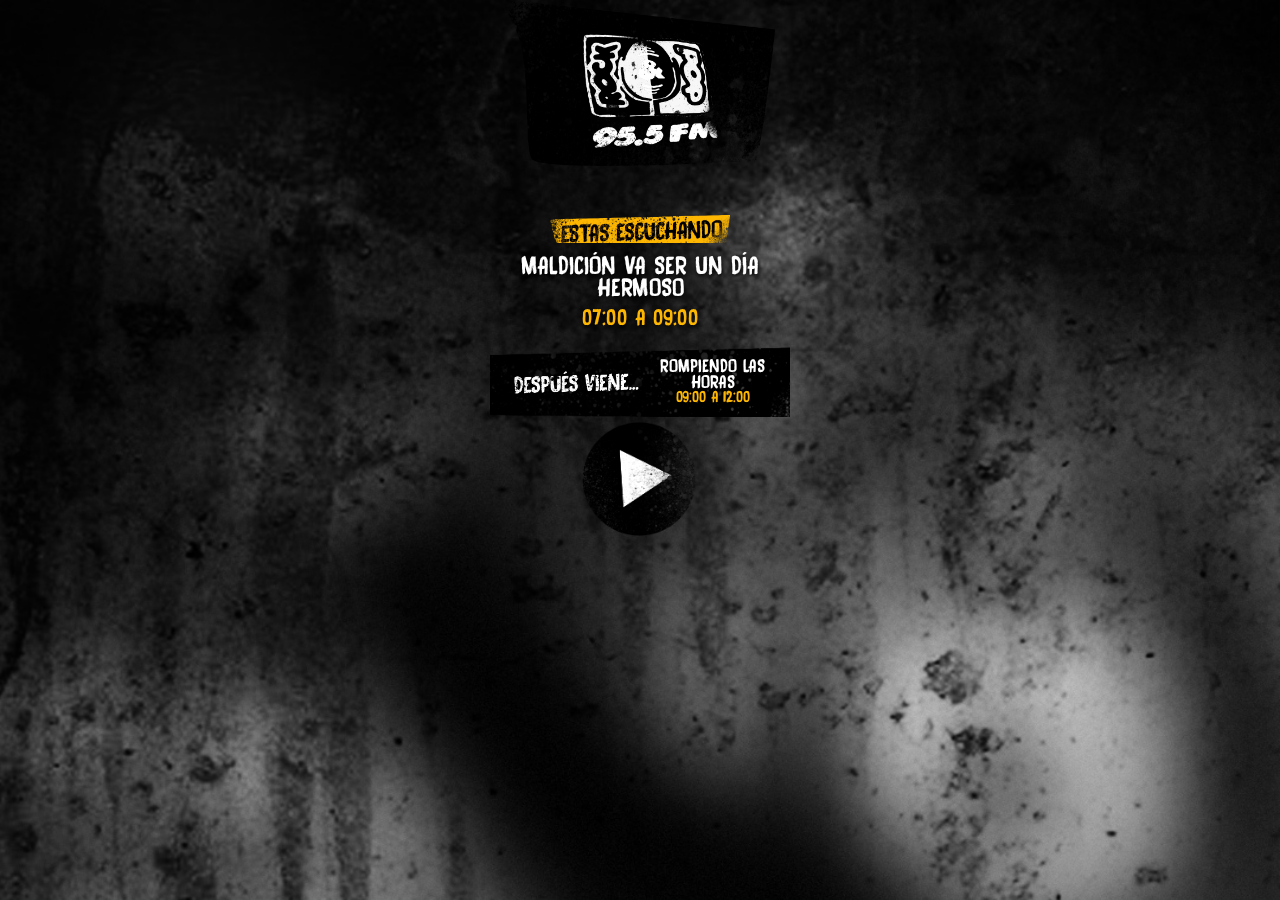
<file: html/index.html>
<!DOCTYPE html>
<html lang="en">
<head>
	<meta charset="UTF-8">
	<title>Rockandpop APP</title>
    <meta name="viewport" content="width=device-width, initial-scale=1, maximum-scale=1" user-scalable="no">
	<link rel="stylesheet" href="css/reset.css">
	<link rel="stylesheet" href="css/style.css">
	<link rel="stylesheet" href="css/animate.css">
	<link rel="stylesheet" href="css/simpleplayer.css">
	<script type="text/javascript" src="js/jquery.min.js"></script>
		<script src="js/wow.min.js"></script>
		<script>
			new WOW().init();
		</script>
</head>
<body>

<section>
	<div class="logo wow bounceInDown" data-wow-duration="0.5s" data-wow-delay="0.15s"></div>
	<div class="onair wow bounceInRight" data-wow-duration="0.5s" data-wow-delay="0.25s">
		<div class="estas_escuchando"></div>
		<div class="nombre_programa">Maldición va ser un día hermoso</div>
		<div class="horario_programa">07:00 a 09:00</div>
	</div>
	<div class="despues wow bounceInLeft" data-wow-duration="0.5s" data-wow-delay="0.50s">
		<div class="programa_holder">
			<div class="nombre_programa">Rompiendo las Horas</div>
			<div class="horario_programa">09:00 a 12:00</div>
		</div>
	</div>
	<div class="playerRocka wow bounceInUp">
		<audio class="player" autoplay="autoplay" src="http://65.254.54.218:8600/;stream.nsv">  
          Your browser does not support the <code>audio</code> element.  
        </audio>	
	</div>
</section>
	
	<script type="text/javascript" src="js/jquery.simpleplayer.min.js"></script>
	<script type="text/javascript">
	    $(document).ready(function() {
	        var settings = {
	            progressbarWidth: '200px',
	            progressbarHeight: '7px',
	            progressbarColor: '#c0121d',
	            progressbarBGColor: '',
	            defaultVolume: 0.8
	        };
	        $(".player").player(settings);
	    });
	</script>

	
</body>
</html>
</file>
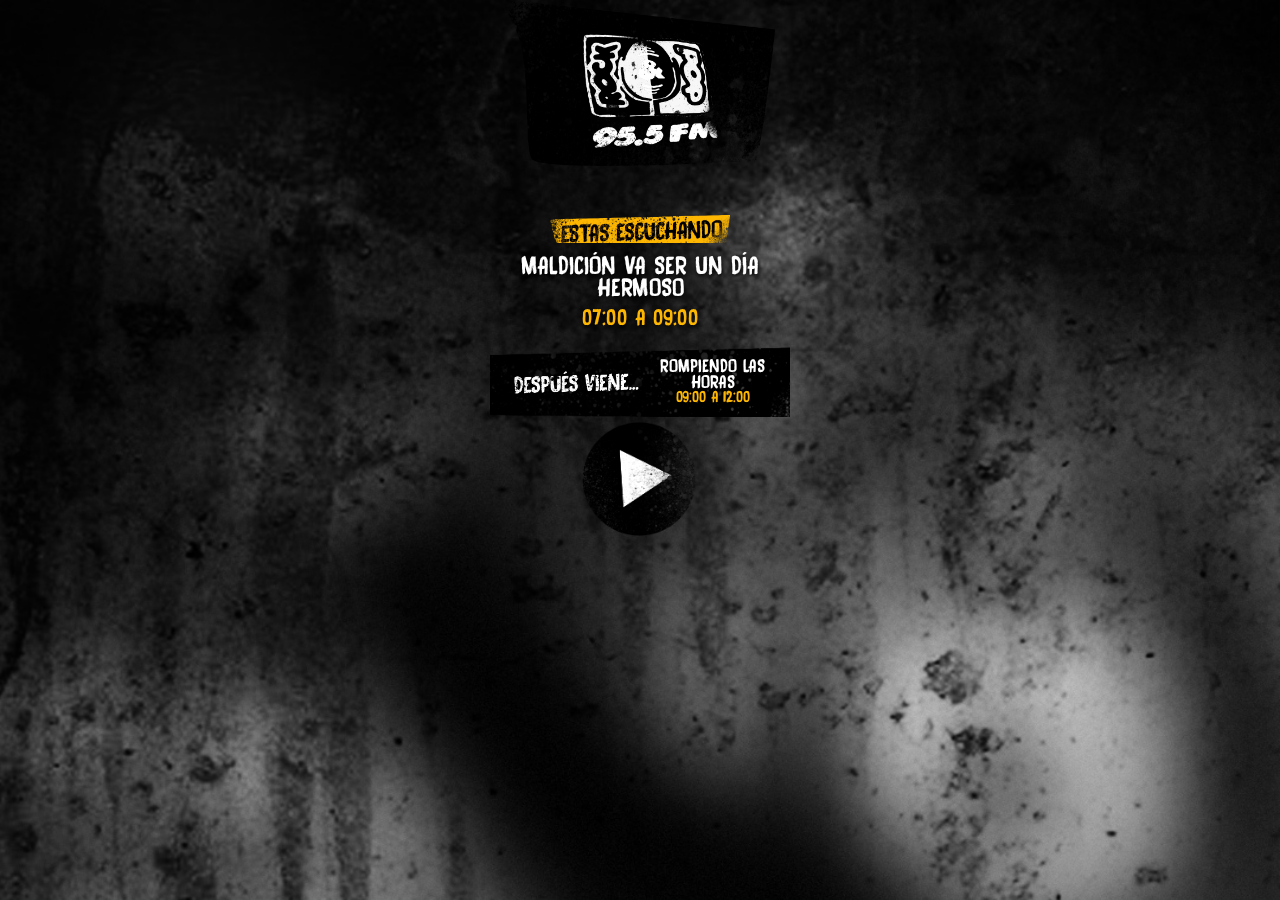
<file: www/index.html>
<!DOCTYPE html>
<html lang="en">
<head>
	<meta charset="UTF-8">
	<title>Rockandpop APP</title>
	<link rel="stylesheet" href="css/reset.css">
	<link rel="stylesheet" href="css/style.css">
	<link rel="stylesheet" href="css/animate.css">
	<link rel="stylesheet" href="css/simpleplayer.css">
	<script type="text/javascript" src="js/jquery.min.js"></script>
		<script src="js/wow.min.js"></script>
		<script>
			new WOW().init();
		</script>
</head>
<body>

<section>
	<div class="logo wow bounceInDown" data-wow-duration="0.5s" data-wow-delay="0.15s"></div>
	<div class="onair wow bounceInRight" data-wow-duration="0.5s" data-wow-delay="0.25s">
		<div class="estas_escuchando"></div>
		<div class="nombre_programa">Maldición va ser un día hermoso</div>
		<div class="horario_programa">07:00 a 09:00</div>
	</div>
	<div class="despues wow bounceInLeft" data-wow-duration="0.5s" data-wow-delay="0.50s">
		<div class="programa_holder">
			<div class="nombre_programa">Rompiendo las Horas</div>
			<div class="horario_programa">09:00 a 12:00</div>
		</div>
	</div>
	<div class="playerRocka wow bounceInUp">
		<audio class="player" autoplay="autoplay" src="http://65.254.54.218:8600/;stream.nsv">  
          Your browser does not support the <code>audio</code> element.  
        </audio>	
	</div>
</section>
	
	<script type="text/javascript" src="js/jquery.simpleplayer.min.js"></script>
	<script type="text/javascript">
	    $(document).ready(function() {
	        var settings = {
	            progressbarWidth: '200px',
	            progressbarHeight: '7px',
	            progressbarColor: '#c0121d',
	            progressbarBGColor: '',
	            defaultVolume: 0.8
	        };
	        $(".player").player(settings);
	    });
	</script>

	
</body>
</html>
</file>
<file: html/css/style.css>
@font-face{font-family:dk;src:url(fonts/dk_black_bamboo-webfont.eot);src:url(fonts/dk_black_bamboo-webfont.eot?#iefix) format('embedded-opentype'),url(fonts/dk_black_bamboo-webfont.woff2) format('woff2'),url(fonts/dk_black_bamboo-webfont.woff) format('woff'),url(fonts/dk_black_bamboo-webfont.ttf) format('truetype'),url(fonts/dk_black_bamboo-webfont.svg#dk_black_bambooregular) format('svg');font-weight:400;font-style:normal}body{background-image:url(../images/bg.jpg);background-repeat:no-repeat;background-size:cover;background-color:#000;font-family:dk,Arial,sans-serif;color:#fff;text-transform:uppercase;overflow:hidden}section{width:300px;margin:0 auto}.logo{background-image:url(../images/logo.png);background-repeat:no-repeat;background-size:100% auto;width:270px;height:195px;margin:0 auto}.onair{margin:20px auto;width:270px;text-align:center;text-shadow:0 2px 5px #000}.onair .estas_escuchando{background-image:url(../images/estas_escuchando.png);background-repeat:no-repeat;background-size:100% auto;width:180px;height:28px;margin:0 auto 10px}.onair .nombre_programa{font-size:22px;margin-bottom:10px}.onair .horario_programa{font-size:20px;color:#fdb601}.despues{margin:20px auto 0;width:100%;height:70px;background-image:url(../images/despues_viene.png);background-repeat:no-repeat;background-size:100% auto}.despues .programa_holder{float:right;text-align:center;width:45%;height:58px;overflow:hidden;margin:10px 10px 0 0}.despues .programa_holder .nombre_programa{font-size:16px}.despues .programa_holder .horario_programa{font-size:14px;color:#fdb601}.playerRocka .simple-player-container>div>ul{text-align:center}
</file>
<file: html/css/simpleplayer.css>
.simple-player-container {
    display: inline-block;
    -webkit-border-radius: 5px;
    -moz-border-radius: 5px;
    border-radius: 5px;
    background:transparent !important;
}
.simple-player-container > div > ul {
    margin: 0;
    padding-left: 0;
}
.simpleplayer-play-control {
    background-image: url('images/play.png');
    background-repeat: no-repeat;
    background-size: 100% auto;
    display: block;
    width: 120px;
    height: 120px;
    bottom: -5px;
    position: relative;
    cursor: pointer;
    transition:0.3s ease;
    -moz-transition:0.3s ease;
    -webkit-transition:0.3s ease;
}
.simpleplayer-play-control:hover {
    background-image: url('images/play.png');
    background-size: 100% auto;
}
.simpleplayer-stop-control {
    background-image: url('images/stop.png');
    background-repeat: no-repeat;
    background-size: 100% auto;
    display: block;
    width: 120px;
    height: 120px;
    bottom: -5px;
    position: relative;
    cursor: pointer;
    transition:0.3s ease;
    -moz-transition:0.3s ease;
    -webkit-transition:0.3s ease;
}
.simpleplayer-stop-control:hover {
    background-image: url('images/stop.png');
    background-size: 100% auto;
}
</file>
<file: www/css/style.css>
@font-face{font-family:dk;src:url(fonts/dk_black_bamboo-webfont.eot);src:url(fonts/dk_black_bamboo-webfont.eot?#iefix) format('embedded-opentype'),url(fonts/dk_black_bamboo-webfont.woff2) format('woff2'),url(fonts/dk_black_bamboo-webfont.woff) format('woff'),url(fonts/dk_black_bamboo-webfont.ttf) format('truetype'),url(fonts/dk_black_bamboo-webfont.svg#dk_black_bambooregular) format('svg');font-weight:400;font-style:normal}body{background-image:url(../images/bg.jpg);background-repeat:no-repeat;background-size:cover;background-color:#000;font-family:dk,Arial,sans-serif;color:#fff;text-transform:uppercase;overflow:hidden}section{width:300px;margin:0 auto}.logo{background-image:url(../images/logo.png);background-repeat:no-repeat;background-size:100% auto;width:270px;height:195px;margin:0 auto}.onair{margin:20px auto;width:270px;text-align:center;text-shadow:0 2px 5px #000}.onair .estas_escuchando{background-image:url(../images/estas_escuchando.png);background-repeat:no-repeat;background-size:100% auto;width:180px;height:28px;margin:0 auto 10px}.onair .nombre_programa{font-size:22px;margin-bottom:10px}.onair .horario_programa{font-size:20px;color:#fdb601}.despues{margin:20px auto 0;width:100%;height:70px;background-image:url(../images/despues_viene.png);background-repeat:no-repeat;background-size:100% auto}.despues .programa_holder{float:right;text-align:center;width:45%;height:58px;overflow:hidden;margin:10px 10px 0 0}.despues .programa_holder .nombre_programa{font-size:16px}.despues .programa_holder .horario_programa{font-size:14px;color:#fdb601}.playerRocka .simple-player-container>div>ul{text-align:center}
</file>
<file: www/css/simpleplayer.css>
.simple-player-container {
    display: inline-block;
    -webkit-border-radius: 5px;
    -moz-border-radius: 5px;
    border-radius: 5px;
    background:transparent !important;
}
.simple-player-container > div > ul {
    margin: 0;
    padding-left: 0;
}
.simpleplayer-play-control {
    background-image: url('images/play.png');
    background-repeat: no-repeat;
    background-size: 100% auto;
    display: block;
    width: 120px;
    height: 120px;
    bottom: -5px;
    position: relative;
    cursor: pointer;
    transition:0.3s ease;
    -moz-transition:0.3s ease;
    -webkit-transition:0.3s ease;
}
.simpleplayer-play-control:hover {
    background-image: url('images/play.png');
    background-size: 100% auto;
}
.simpleplayer-stop-control {
    background-image: url('images/stop.png');
    background-repeat: no-repeat;
    background-size: 100% auto;
    display: block;
    width: 120px;
    height: 120px;
    bottom: -5px;
    position: relative;
    cursor: pointer;
    transition:0.3s ease;
    -moz-transition:0.3s ease;
    -webkit-transition:0.3s ease;
}
.simpleplayer-stop-control:hover {
    background-image: url('images/stop.png');
    background-size: 100% auto;
}
</file>
